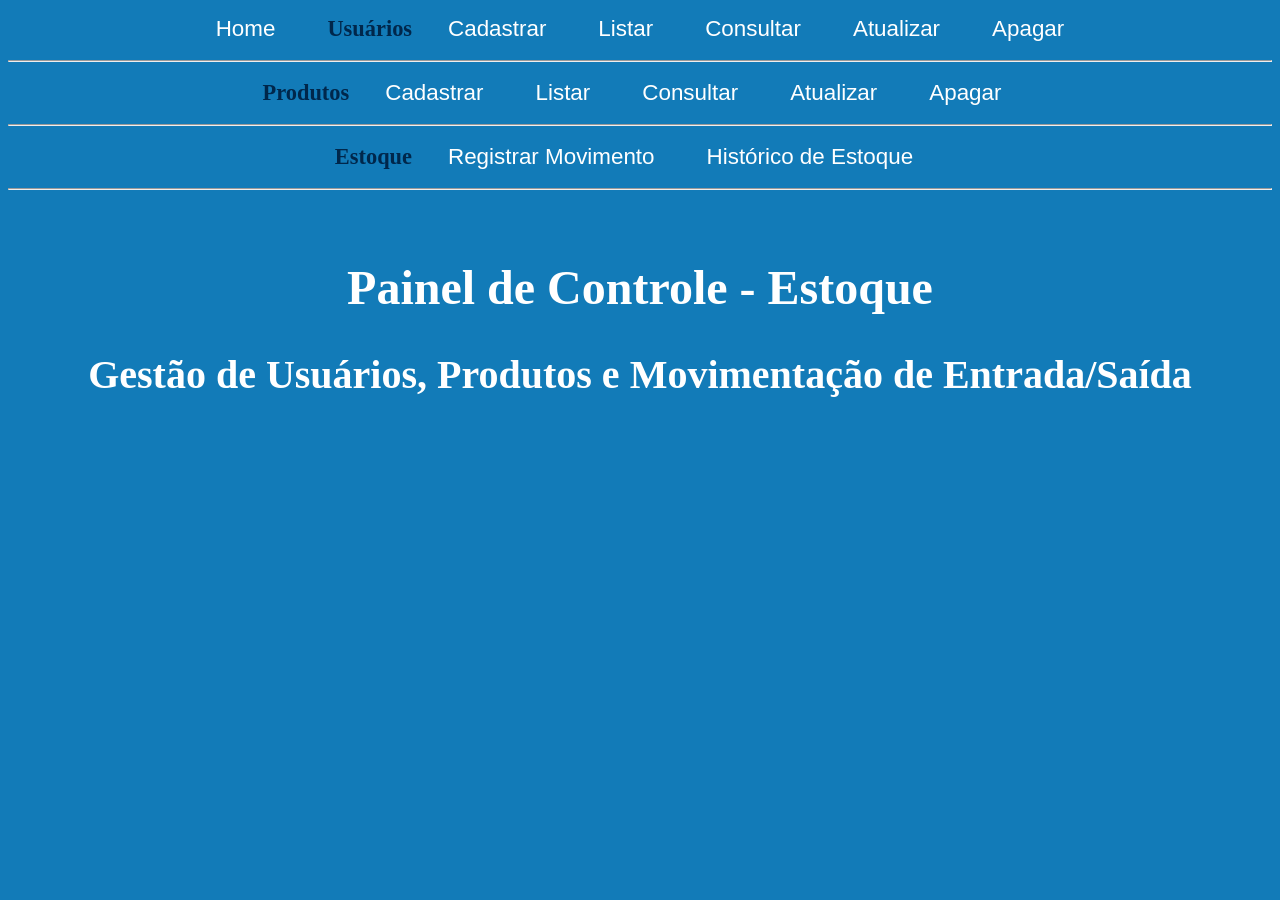
<file: index.html>
<!DOCTYPE html>
<html lang="pt-BR">
<head>
    <meta charset="UTF-8">
    <meta name="viewport" content="width=device-width, initial-scale=1.0">
    <link rel="stylesheet" href="./css/style.css">
    <title>Controle de Estoque</title>
</head>
<body>
    <header>
        <nav>
            <a href="./index.html">Home</a>&emsp;&emsp;
            <span class="titulo_menu">Usuários</span>&emsp;
            <a href="./html/usuario_cadastrar.html">Cadastrar</a>&emsp;
            <a href="./html/usuario_listar.html">Listar</a>&emsp;
            <a href="./html/usuario_consultar.html">Consultar</a>&emsp;
            <a href="./html/usuario_atualizar.html">Atualizar</a>&emsp;
            <a href="./html/usuario_apagar.html">Apagar</a>
            <br><br><hr><br>

            <span class="titulo_menu">Produtos</span>&emsp;
            <a href="./html/produto_cadastrar.html">Cadastrar</a>&emsp;
            <a href="./html/produto_listar.html">Listar</a>&emsp;
            <a href="./html/produto_consultar.html">Consultar</a>&emsp;
            <a href="./html/produto_atualizar.html">Atualizar</a>&emsp;
            <a href="./html/produto_apagar.html">Apagar</a>
            <br><br><hr><br>

            <span class="titulo_menu">Estoque</span>&emsp;
            <a href="./html/estoque_cadastrar.html">Registrar Movimento</a>&emsp;
            <a href="./html/estoque_listar.html">Histórico de Estoque</a>&emsp;
            <br><br><hr><br><br><br>
        </nav>
    </header>
    <main>
        <h1>Painel de Controle - Estoque</h1>
        <br><br>
        <h2>Gestão de Usuários, Produtos e Movimentação de Entrada/Saída</h2>
    </main>
</body>
</html>
</file>
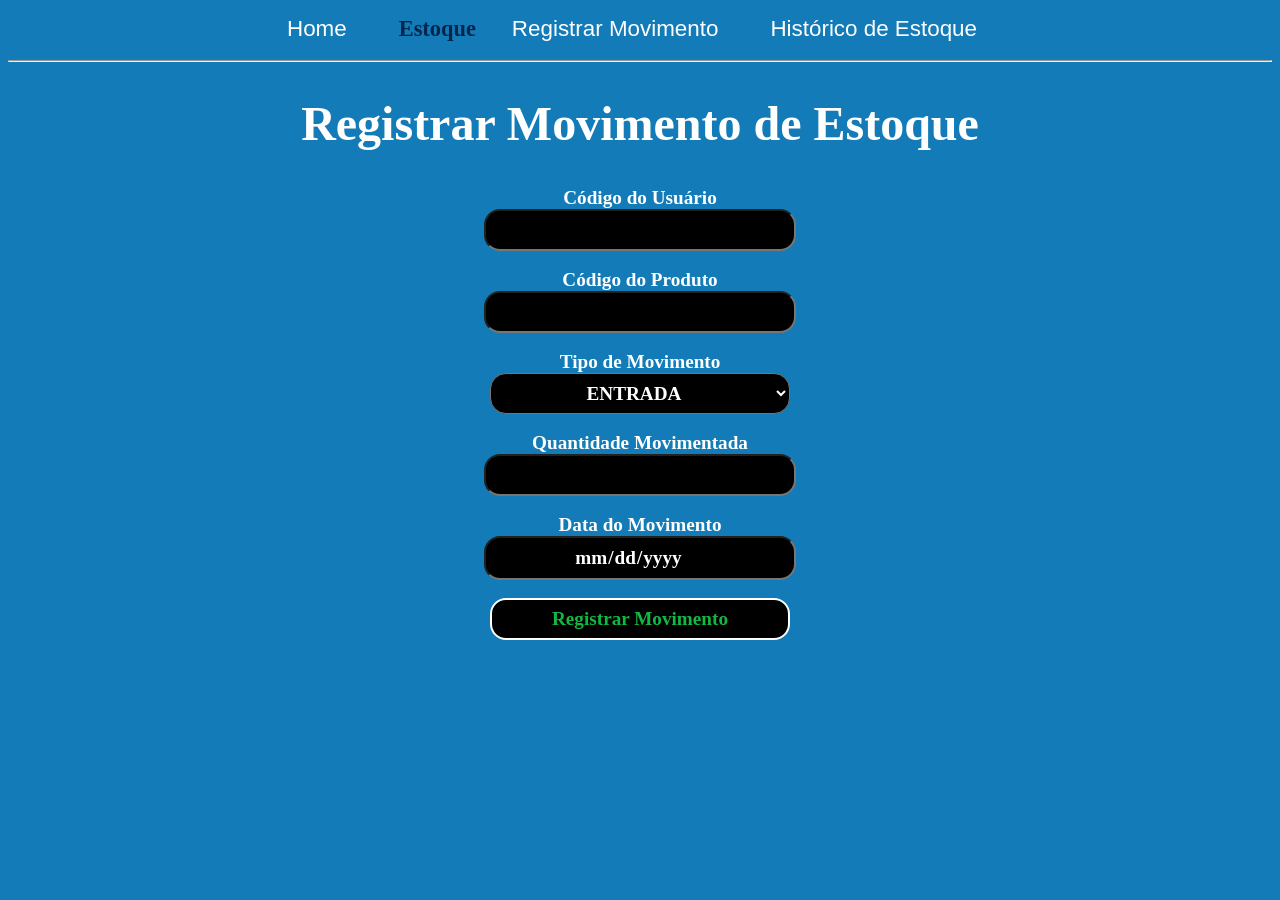
<file: html/estoque_cadastrar.html>
<!DOCTYPE html>
<html lang="pt-BR">
<head>
    <meta charset="UTF-8">
    <meta name="viewport" content="width=device-width, initial-scale=1.0">
    <link rel="stylesheet" href="../css/style.css">
    <link rel="stylesheet" href="../css/style_cad.css">
    <script src="../js/config.js"></script>
    <script src="../js/estoque_cadastrar.js" defer></script>
    <title>Movimentação de Estoque</title>
</head>
<body>
    <header>
        <nav>
            <a href="../index.html">Home</a>&emsp;&emsp;
            <span class="titulo_menu">Estoque</span>&emsp;
            <a href="./estoque_cadastrar.html">Registrar Movimento</a>&emsp;
            <a href="./estoque_listar.html">Histórico de Estoque</a>&emsp;
            <br><br><hr><br>
        </nav>
    </header>
    <main>
        <h1>Registrar Movimento de Estoque</h1>
        <br><br>
        <form>
            <label for="idUsuario">Código do Usuário</label><br>
            <input type="number" id="idUsuario" required><br><br>

            <label for="idProduto">Código do Produto</label><br>
            <input type="number" id="idProduto" required><br><br>

            <label for="tipo">Tipo de Movimento</label><br>
            <select id="tipo" required>
                <option value="ENTRADA">ENTRADA</option>
                <option value="SAIDA">SAÍDA</option>
            </select><br><br>

            <label for="qtdeMov">Quantidade Movimentada</label><br>
            <input type="number" id="qtdeMov" min="1" required><br><br>

            <label for="data">Data do Movimento</label><br>
            <input type="date" id="data" required><br><br>

            <button id="btn_cadastrar">Registrar Movimento</button><br><br><br>
        </form>
        <div id="resposta" class="resposta"></div>
    </main>
</body>
</html>
</file>
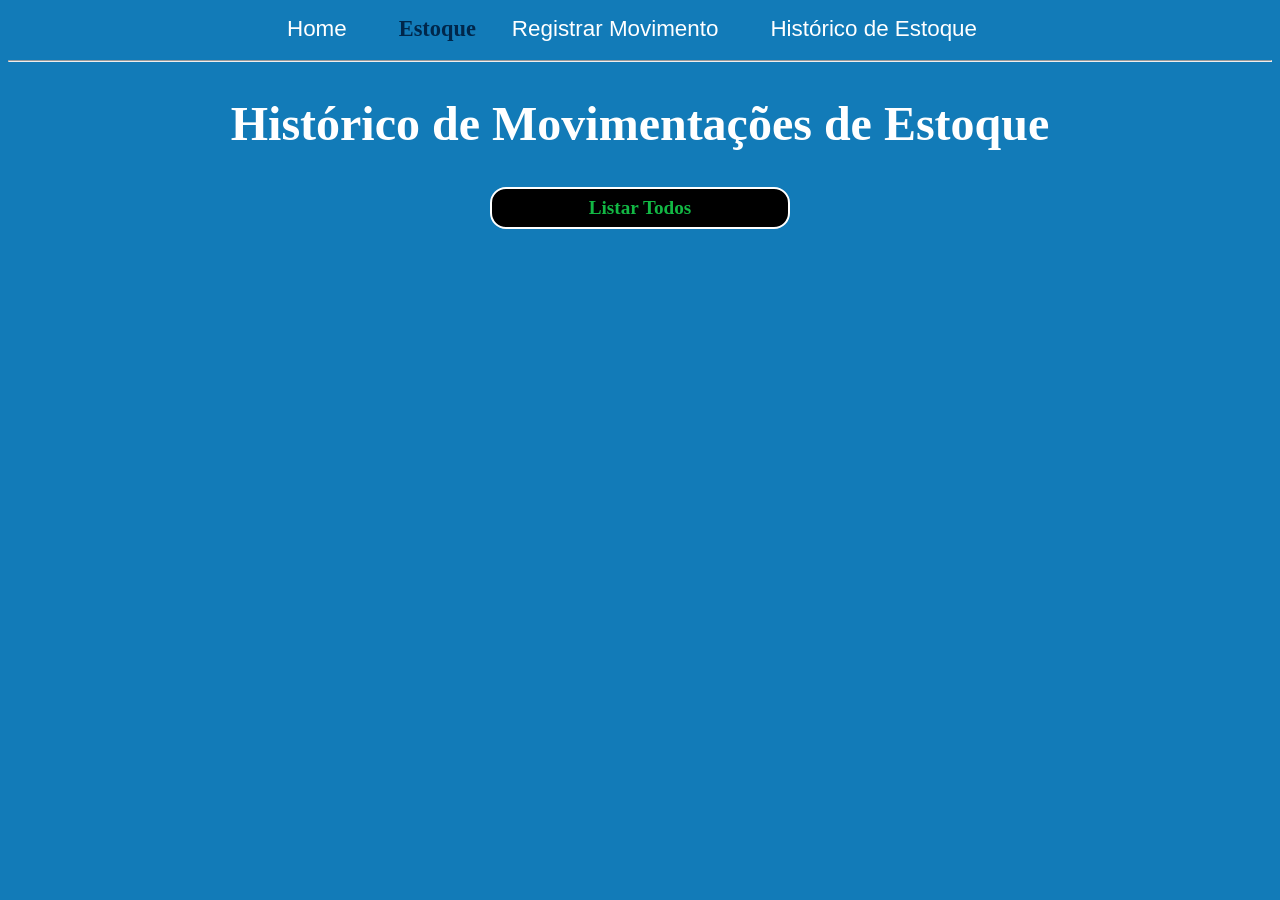
<file: html/estoque_listar.html>
<!DOCTYPE html>
<html lang="pt-BR">
<head>
    <meta charset="UTF-8">
    <meta name="viewport" content="width=device-width, initial-scale=1.0">
    <link rel="stylesheet" href="../css/style.css">
    <link rel="stylesheet" href="../css/style_cad.css">
    <script src="../js/config.js"></script>
    <script src="../js/estoque_listar.js" defer></script>
    <title>Histórico de Estoque</title>
</head>
<body>
    <header>
        <nav>
            <a href="../index.html">Home</a>&emsp;&emsp;
            <span class="titulo_menu">Estoque</span>&emsp;
            <a href="./estoque_cadastrar.html">Registrar Movimento</a>&emsp;
            <a href="./estoque_listar.html">Histórico de Estoque</a>&emsp;
            <br><br><hr><br>
        </nav>
    </header>
    <main>
        <h1>Histórico de Movimentações de Estoque</h1>
        <br><br>
        <button id="btn_listar">Listar Todos</button>
        <br><br>
        <div id="resposta" class="resposta"></div>
    </main>
</body>
</html>
</file>
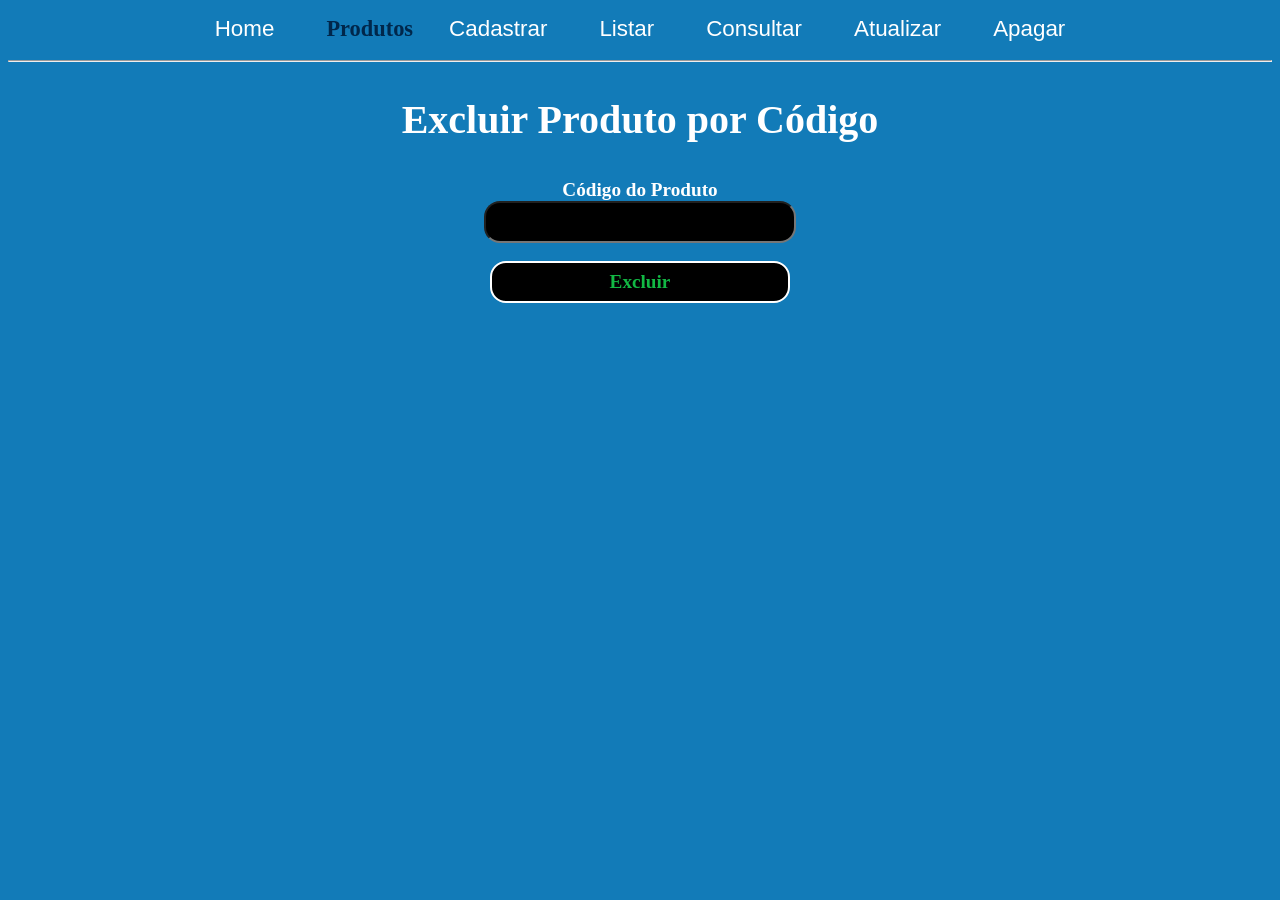
<file: html/produto_apagar.html>
<!DOCTYPE html>
<html lang="pt-BR">
<head>
    <meta charset="UTF-8">
    <meta name="viewport" content="width=device-width, initial-scale=1.0">
    <link rel="stylesheet" href="../css/style.css">
    <link rel="stylesheet" href="../css/style_cad.css">
    <script src="../js/config.js"></script>
    <script src="../js/produto_apagar.js" defer></script>
    <title>Excluir Produto</title>
</head>
<body>
    <header>
        <nav>
            <a href="../index.html">Home</a>&emsp;&emsp;
            <span class="titulo_menu">Produtos</span>&emsp;
            <a href="./produto_cadastrar.html">Cadastrar</a>&emsp;
            <a href="./produto_listar.html">Listar</a>&emsp;
            <a href="./produto_consultar.html">Consultar</a>&emsp;
            <a href="./produto_atualizar.html">Atualizar</a>&emsp;
            <a href="./produto_apagar.html">Apagar</a>
            <br><br><hr><br>
        </nav>
    </header>
    <main>
        <h2>Excluir Produto por Código</h2>
        <br><br>
        <form>
            <label for="codProduto">Código do Produto</label><br>
            <input type="number" id="codProduto" required><br><br>

            <button id="btn_apagar">Excluir</button><br><br><br>
        </form>
        
        <div id="resposta" class="resposta"></div>
    </main>
</body>
</html>
</file>
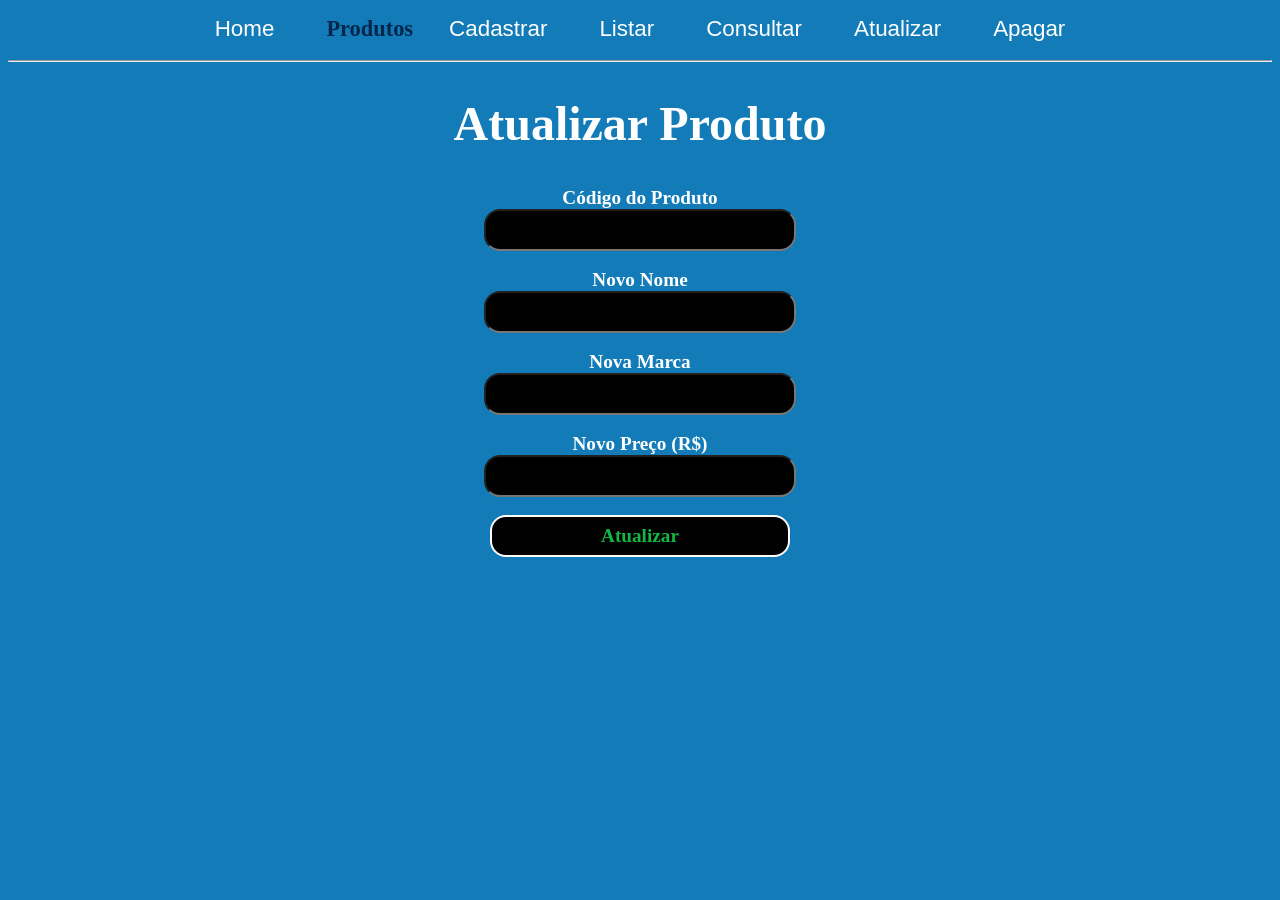
<file: html/produto_atualizar.html>
<!DOCTYPE html>
<html lang="pt-BR">
<head>
    <meta charset="UTF-8">
    <meta name="viewport" content="width=device-width, initial-scale=1.0">
    <link rel="stylesheet" href="../css/style.css">
    <link rel="stylesheet" href="../css/style_cad.css">
    <script src="../js/config.js"></script>
    <script src="../js/produto_atualizar.js" defer></script>
    <title>Atualizar Produto</title>
</head>
<body>
    <header>
        <nav>
            <a href="../index.html">Home</a>&emsp;&emsp;
            <span class="titulo_menu">Produtos</span>&emsp;
            <a href="./produto_cadastrar.html">Cadastrar</a>&emsp;
            <a href="./produto_listar.html">Listar</a>&emsp;
            <a href="./produto_consultar.html">Consultar</a>&emsp;
            <a href="./produto_atualizar.html">Atualizar</a>&emsp;
            <a href="./produto_apagar.html">Apagar</a>
            <br><br><hr><br>
        </nav>
    </header>
    <main>
        <h1>Atualizar Produto</h1>
        <br><br>
        <form>
            <label for="codProduto">Código do Produto</label><br>
            <input type="number" id="codProduto" required><br><br>

            <label for="nome">Novo Nome</label><br>
            <input type="text" id="nome" required><br><br>

            <label for="marca">Nova Marca</label><br>
            <input type="text" id="marca" required><br><br>

            <label for="preco">Novo Preço (R$)</label><br>
            <input type="number" step="0.01" id="preco" required><br><br>

            <button id="btn_atualizar">Atualizar</button><br><br><br>
        </form>
        
        <div id="resposta" class="resposta"></div>
    </main>
</body>
</html>
</file>
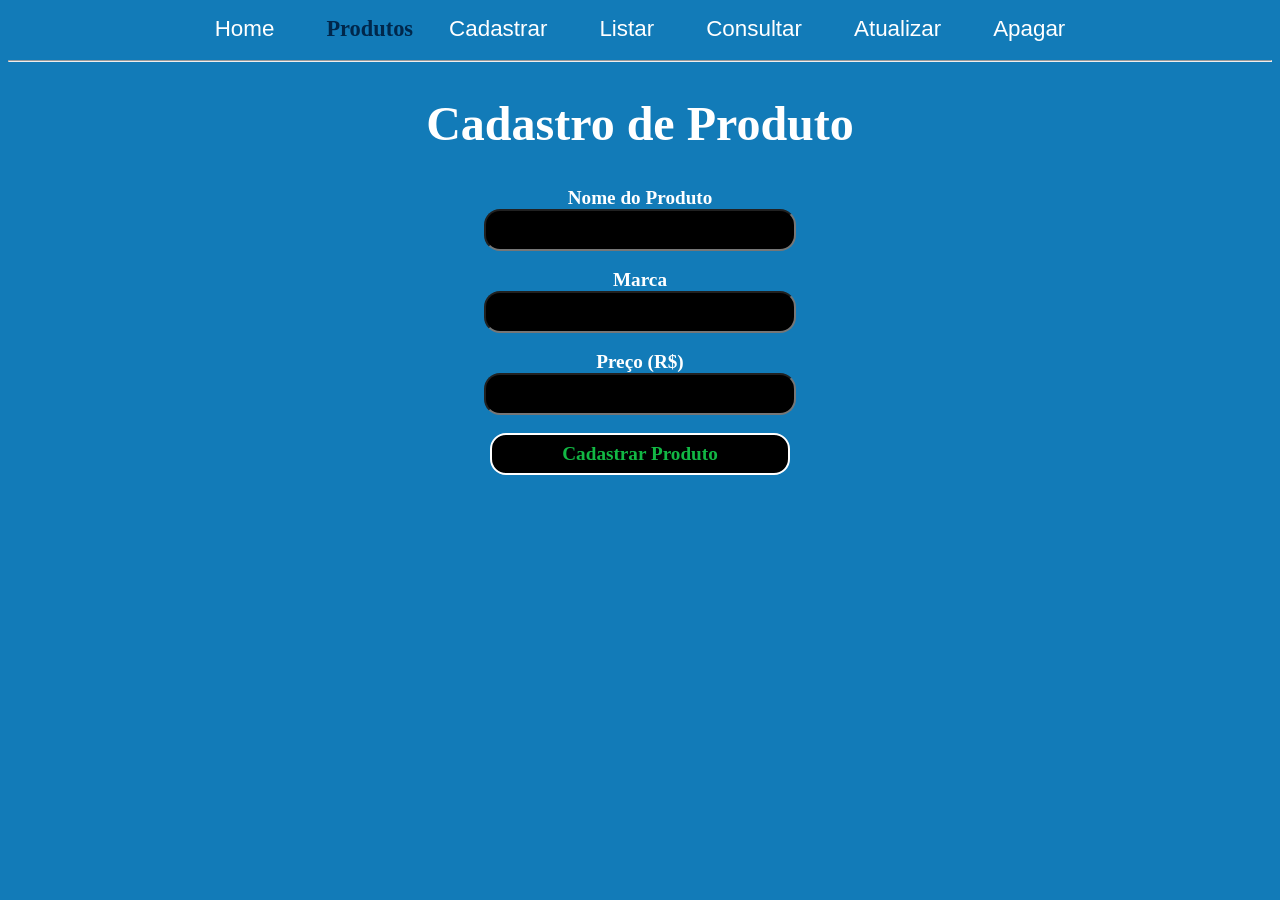
<file: html/produto_cadastrar.html>
<!DOCTYPE html>
<html lang="pt-BR">
<head>
    <meta charset="UTF-8">
    <meta name="viewport" content="width=device-width, initial-scale=1.0">
    <link rel="stylesheet" href="../css/style.css">
    <link rel="stylesheet" href="../css/style_cad.css">
    <script src="../js/config.js"></script>
    <script src="../js/produto_cadastrar.js" defer></script>
    <title>Cadastrar Produto</title>
</head>
<body>
    <header>
        <nav>
            <a href="../index.html">Home</a>&emsp;&emsp;
            <span class="titulo_menu">Produtos</span>&emsp;
            <a href="./produto_cadastrar.html">Cadastrar</a>&emsp;
            <a href="./produto_listar.html">Listar</a>&emsp;
            <a href="./produto_consultar.html">Consultar</a>&emsp;
            <a href="./produto_atualizar.html">Atualizar</a>&emsp;
            <a href="./produto_apagar.html">Apagar</a>
            <br><br><hr><br>
        </nav>
    </header>
    <main>
        <h1>Cadastro de Produto</h1>
        <br><br>
        <form>
            <label for="nome">Nome do Produto</label><br>
            <input type="text" id="nome" required><br><br>

            <label for="marca">Marca</label><br>
            <input type="text" id="marca" required><br><br>

            <label for="preco">Preço (R$)</label><br>
            <input type="number" step="0.01" id="preco" required><br><br>

            <button id="btn_cadastrar">Cadastrar Produto</button><br><br><br>
        </form>
        <div id="resposta" class="resposta"></div>
    </main>
</body>
</html>
</file>
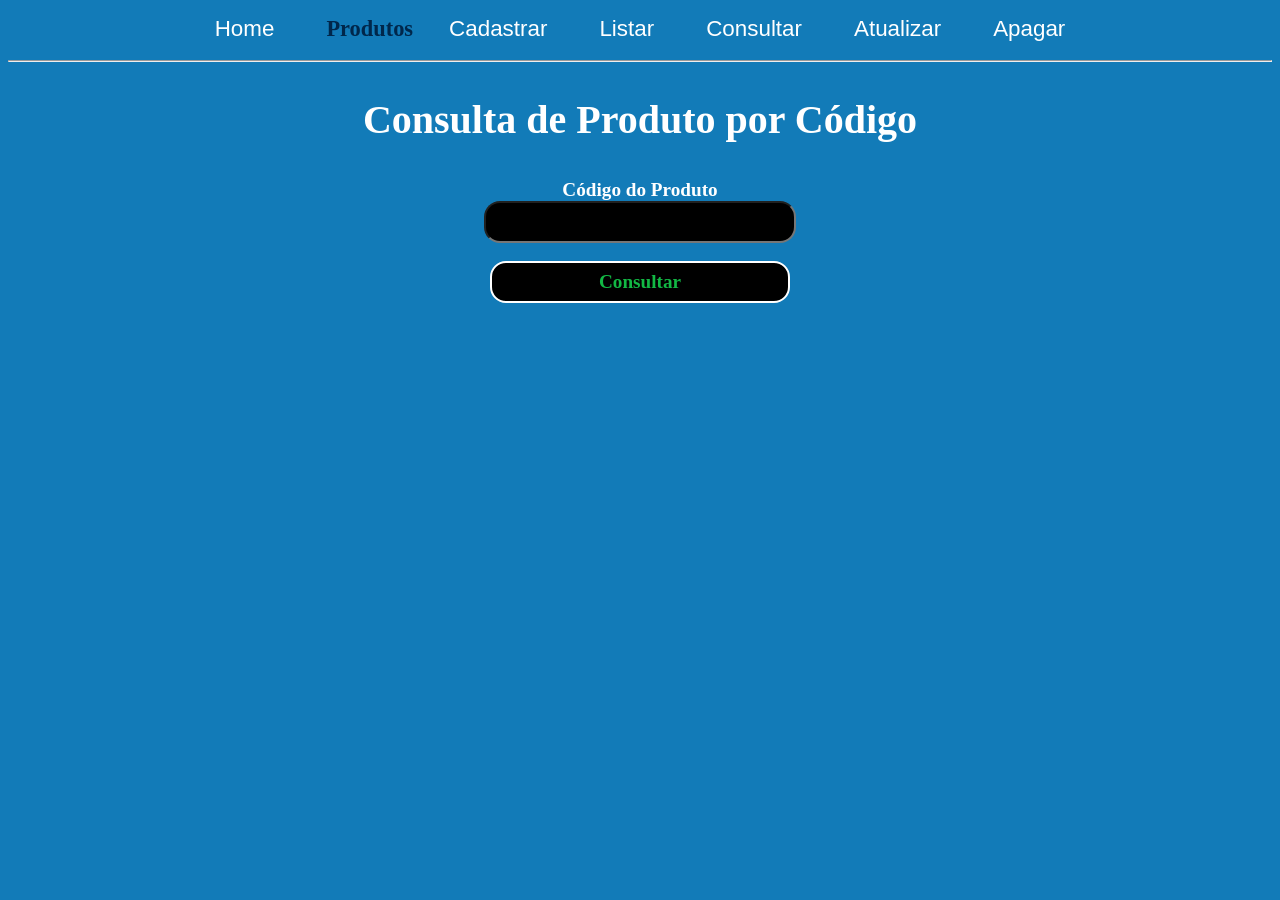
<file: html/produto_consultar.html>
<!DOCTYPE html>
<html lang="pt-BR">
<head>
    <meta charset="UTF-8">
    <meta name="viewport" content="width=device-width, initial-scale=1.0">
    <link rel="stylesheet" href="../css/style.css">
    <link rel="stylesheet" href="../css/style_cad.css">
    <script src="../js/config.js"></script>
    <script src="../js/produto_consultar.js" defer></script>
    <title>Consultar Produto</title>
</head>
<body>
    <header>
        <nav>
            <a href="../index.html">Home</a>&emsp;&emsp;
            <span class="titulo_menu">Produtos</span>&emsp;
            <a href="./produto_cadastrar.html">Cadastrar</a>&emsp;
            <a href="./produto_listar.html">Listar</a>&emsp;
            <a href="./produto_consultar.html">Consultar</a>&emsp;
            <a href="./produto_atualizar.html">Atualizar</a>&emsp;
            <a href="./produto_apagar.html">Apagar</a>
            <br><br><hr><br>
        </nav>
    </header>
    <main>
        <h2>Consulta de Produto por Código</h2>
        <br><br>
        <form>
            <label for="codProduto">Código do Produto</label><br>
            <input type="number" id="codProduto" required><br><br>

            <button id="btn_consultar">Consultar</button><br><br><br>
        </form>
        
        <div id="resposta" class="resposta"></div>
    </main>
</body>
</html>
</file>
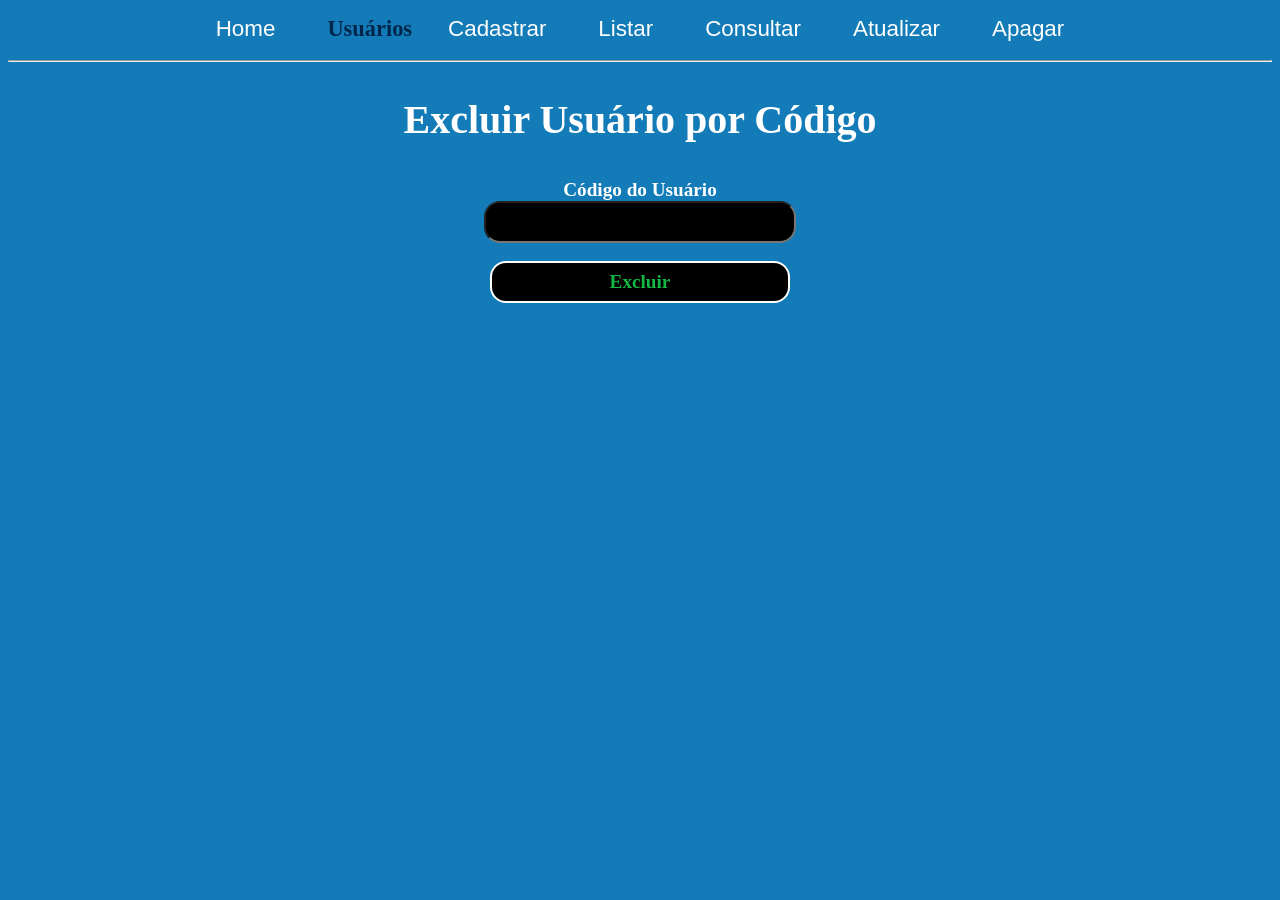
<file: html/usuario_apagar.html>
<!DOCTYPE html>
<html lang="pt-BR">
<head>
    <meta charset="UTF-8">
    <meta name="viewport" content="width=device-width, initial-scale=1.0">
    <link rel="stylesheet" href="../css/style.css">
    <link rel="stylesheet" href="../css/style_cad.css">
    <script src="../js/config.js"></script>
    <script src="../js/usuario_apagar.js" defer></script>
    <title>Excluir Usuário</title>
</head>
<body>
    <header>
        <nav>
            <a href="../index.html">Home</a>&emsp;&emsp;
            <span class="titulo_menu">Usuários</span>&emsp;
            <a href="./usuario_cadastrar.html">Cadastrar</a>&emsp;
            <a href="./usuario_listar.html">Listar</a>&emsp;
            <a href="./usuario_consultar.html">Consultar</a>&emsp;
            <a href="./usuario_atualizar.html">Atualizar</a>&emsp;
            <a href="./usuario_apagar.html">Apagar</a>
            <br><br><hr><br>
        </nav>
    </header>
    <main>
        <h2>Excluir Usuário por Código</h2>
        <br><br>
        <form>
            <label for="codUsuario">Código do Usuário</label><br>
            <input type="number" id="codUsuario" required><br><br>

            <button id="btn_apagar">Excluir</button><br><br><br>
        </form>
        
        <div id="resposta" class="resposta"></div>
    </main>
</body>
</html>
</file>
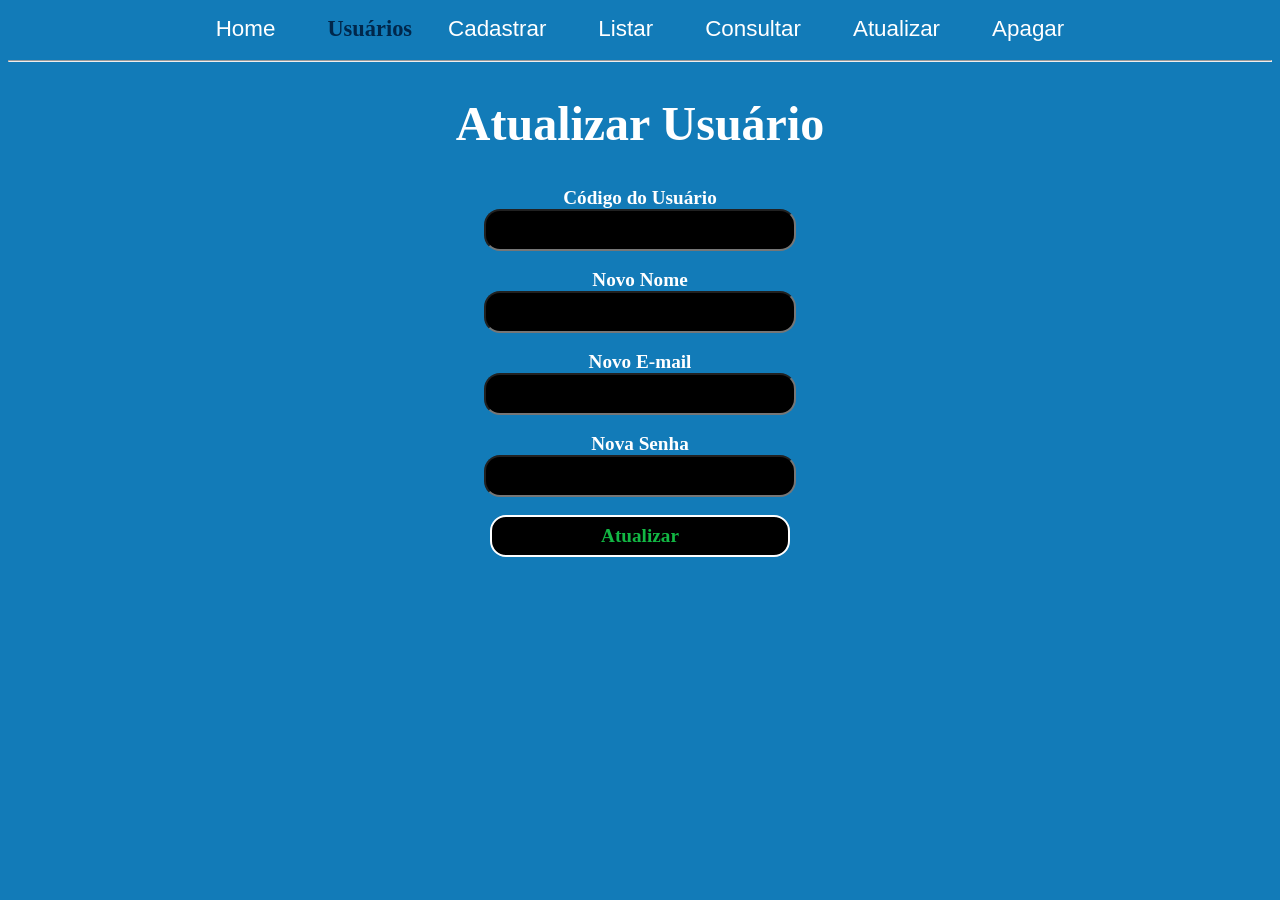
<file: html/usuario_atualizar.html>
<!DOCTYPE html>
<html lang="pt-BR">
<head>
    <meta charset="UTF-8">
    <meta name="viewport" content="width=device-width, initial-scale=1.0">
    <link rel="stylesheet" href="../css/style.css">
    <link rel="stylesheet" href="../css/style_cad.css">
    <script src="../js/config.js"></script>
    <script src="../js/usuario_atualizar.js" defer></script>
    <title>Atualizar Usuário</title>
</head>
<body>
    <header>
        <nav>
            <a href="../index.html">Home</a>&emsp;&emsp;
            <span class="titulo_menu">Usuários</span>&emsp;
            <a href="./usuario_cadastrar.html">Cadastrar</a>&emsp;
            <a href="./usuario_listar.html">Listar</a>&emsp;
            <a href="./usuario_consultar.html">Consultar</a>&emsp;
            <a href="./usuario_atualizar.html">Atualizar</a>&emsp;
            <a href="./usuario_apagar.html">Apagar</a>
            <br><br><hr><br>
        </nav>
    </header>
    <main>
        <h1>Atualizar Usuário</h1>
        <br><br>
        <form>
            <label for="codUsuario">Código do Usuário</label><br>
            <input type="number" id="codUsuario" required><br><br>

            <label for="nome">Novo Nome</label><br>
            <input type="text" id="nome" required><br><br>

            <label for="email">Novo E-mail</label><br>
            <input type="email" id="email" required><br><br>

            <label for="senha">Nova Senha</label><br>
            <input type="password" id="senha" required><br><br>

            <button id="btn_atualizar">Atualizar</button><br><br><br>
        </form>
        
        <div id="resposta" class="resposta"></div>
    </main>
</body>
</html>
</file>
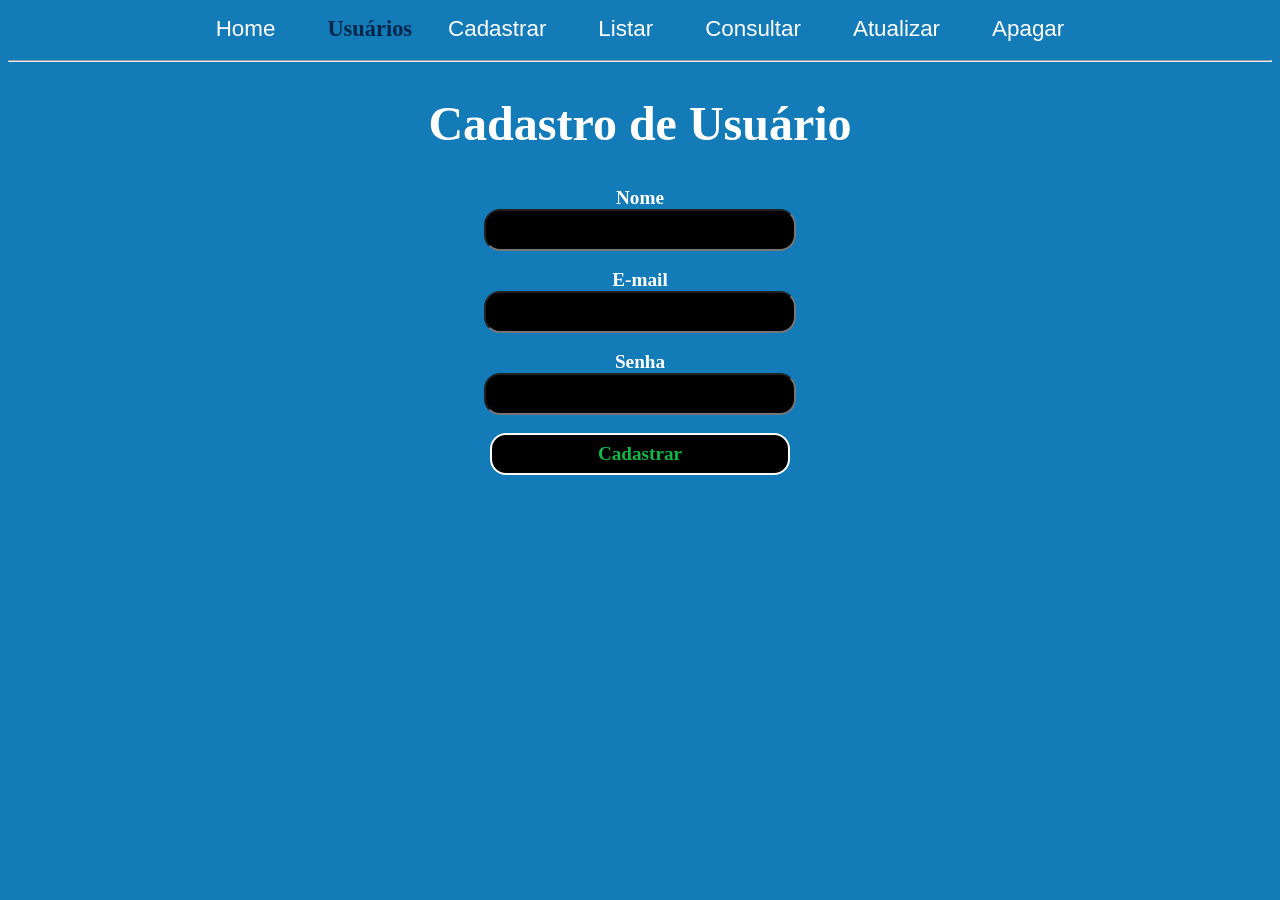
<file: html/usuario_cadastrar.html>
<!DOCTYPE html>
<html lang="pt-BR">
<head>
    <meta charset="UTF-8">
    <meta name="viewport" content="width=device-width, initial-scale=1.0">
    <link rel="stylesheet" href="../css/style.css">
    <link rel="stylesheet" href="../css/style_cad.css">
    <script src="../js/config.js"></script>
    <script src="../js/usuario_cadastrar.js" defer></script>
    <title>Cadastrar Usuário</title>
</head>
<body>
    <header>
        <nav>
            <a href="../index.html">Home</a>&emsp;&emsp;
            <span class="titulo_menu">Usuários</span>&emsp;
            <a href="./usuario_cadastrar.html">Cadastrar</a>&emsp;
            <a href="./usuario_listar.html">Listar</a>&emsp;
            <a href="./usuario_consultar.html">Consultar</a>&emsp;
            <a href="./usuario_atualizar.html">Atualizar</a>&emsp;
            <a href="./usuario_apagar.html">Apagar</a>
            <br><br><hr><br>
        </nav>
    </header>
    <main>
        <h1>Cadastro de Usuário</h1>
        <br><br>
        <form>
            <label for="nome">Nome</label><br>
            <input type="text" id="nome" required><br><br>

            <label for="email">E-mail</label><br>
            <input type="email" id="email" required><br><br>

            <label for="senha">Senha</label><br>
            <input type="password" id="senha" required><br><br>

            <button id="btn_cadastrar">Cadastrar</button><br><br><br>
        </form>
        <div id="resposta" class="resposta"></div>
    </main>
</body>
</html>
</file>
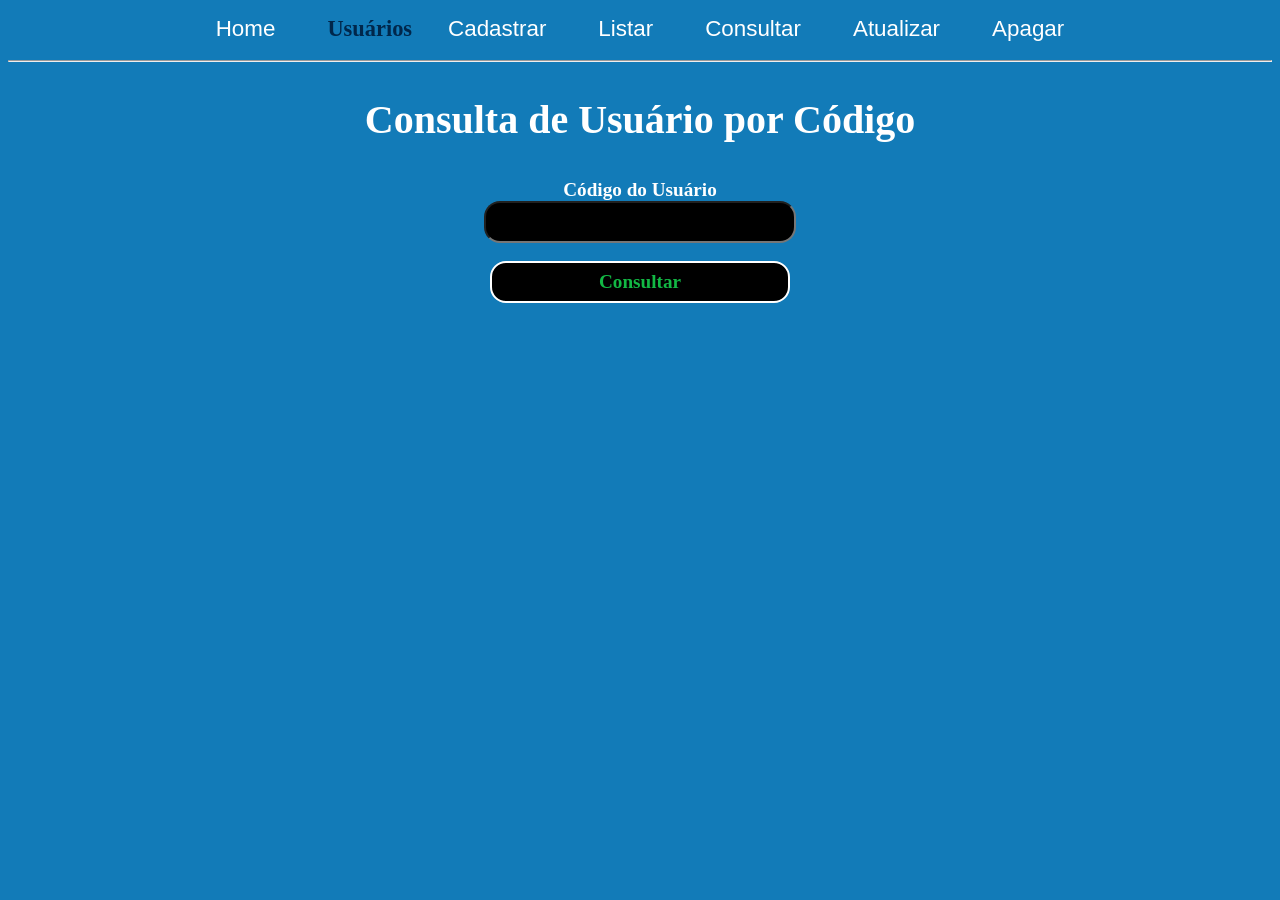
<file: html/usuario_consultar.html>
<!DOCTYPE html>
<html lang="pt-BR">
<head>
    <meta charset="UTF-8">
    <meta name="viewport" content="width=device-width, initial-scale=1.0">
    <link rel="stylesheet" href="../css/style.css">
    <link rel="stylesheet" href="../css/style_cad.css">
    <script src="../js/config.js"></script>
    <script src="../js/usuario_consultar.js" defer></script>
    <title>Consultar Usuário</title>
</head>
<body>
    <header>
        <nav>
            <a href="../index.html">Home</a>&emsp;&emsp;
            <span class="titulo_menu">Usuários</span>&emsp;
            <a href="./usuario_cadastrar.html">Cadastrar</a>&emsp;
            <a href="./usuario_listar.html">Listar</a>&emsp;
            <a href="./usuario_consultar.html">Consultar</a>&emsp;
            <a href="./usuario_atualizar.html">Atualizar</a>&emsp;
            <a href="./usuario_apagar.html">Apagar</a>
            <br><br><hr><br>
        </nav>
    </header>
    <main>
        <h2>Consulta de Usuário por Código</h2>
        <br><br>
        <form>
            <label for="codUsuario">Código do Usuário</label><br>
            <input type="number" id="codUsuario" required><br><br>

            <button id="btn_consultar">Consultar</button><br><br><br>
        </form>
        
        <div id="resposta" class="resposta"></div>
    </main>
</body>
</html>
</file>
<file: css/style.css>
*{
    margin: 0;
    padding: 0;
}

body{
    background-color: #127bb8;
}

nav{
    padding: 16px 8px;
    text-align: center;
}

nav a{
    text-decoration: none;
    font-size: 1.4rem;
    font-family: 'Segoe UI', sans-serif;
    color: white;
    padding: 8px 16px;
}

a:hover{
    background-color: rgba(255, 255, 255, 0.3);
    border-radius: 16px;
    transition: ease 0.7s;
}

main, footer{
    text-align: center;
    color: white;
}

h1{
    font-size: 3rem;
}

h2{
    font-size: 2.5rem;
}

.titulo_menu{
    color: rgb(0, 39, 75); 
    font-family: 'Segoe UI';
    font-size: 1.4rem; 
    font-weight: bold;
}
</file>
<file: css/style_cad.css>
input, button, select{
    background-color: black;
    border-radius: 16px;
    text-align: center;
    padding: 8px 4px;
    color: white;
    font-family: 'Segoe UI';
    font-weight: bold;
    width: 300px;
    font-size: 1.20rem;
    font-weight: bold;
}

label{
    font-size: 1.20rem;
    font-weight: bold;
}

button{
    cursor: pointer;
    background-color: black;
    color: #12B844;
    border: 2px solid white;
    transition: 0.3s;
}

.resposta, .resposta_nome{
    font-size: 1.20rem;
    color: white;
    font-weight: bold;
}

table {
    margin: 20px auto;
    border-collapse: collapse;
    font-family: 'Segoe UI';
}

th{
    font-weight: bold;
    background-color: rgba(0, 0, 0, 0.3);
}

th, td, th {
    border: 2px solid white;
    padding: 10px;
    text-align: center;
    color: white;
}
</file>
